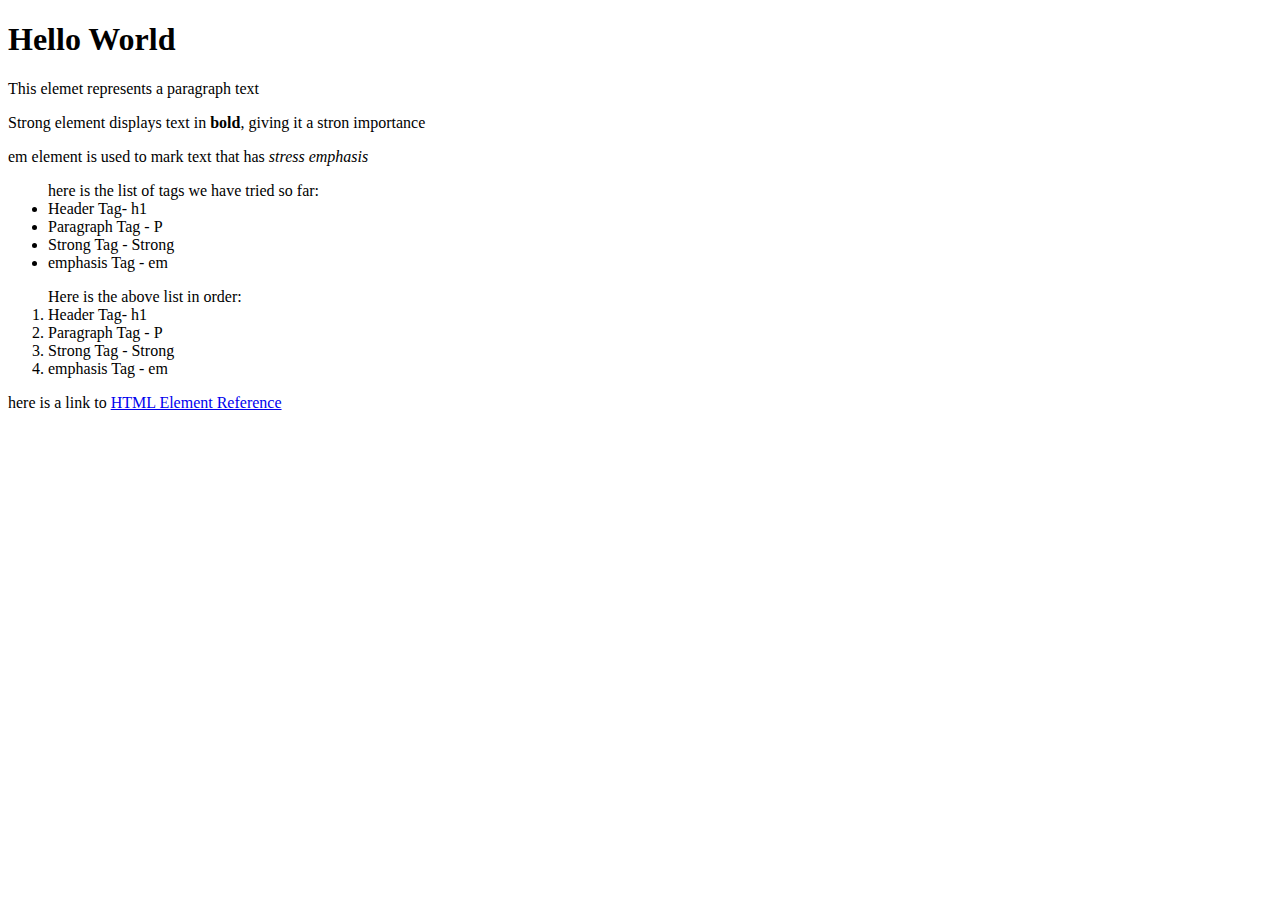
<file: html/web_basics/index.html>
<!DOCTYPE html>
<html>
<head>
	<title></title>
</head>
<body>
<h1>Hello World</h1>
<p>This elemet represents a paragraph text</p>
<p>Strong element displays text in <strong>bold</strong>, giving it a stron importance</p>
<p>em element is used to mark text that has <em>stress emphasis</em></p>
<ul>here is the list of tags we have tried so far:
	<li>Header Tag- h1</li>
	<li>Paragraph Tag - P</li>
	<li>Strong Tag - Strong</li>
	<Li>emphasis Tag - em</Li>
</ul>
<ol>Here is the above list in order:
	<li>Header Tag- h1</li>
	<li>Paragraph Tag - P</li>
	<li>Strong Tag - Strong</li>
	<Li>emphasis Tag - em</Li>
</ol>
<p>here is a link to <a href="https://developer.mozilla.org/en-US/docs/Web/HTML/Element/a">HTML Element Reference</a>
</body>
</html>
</file>
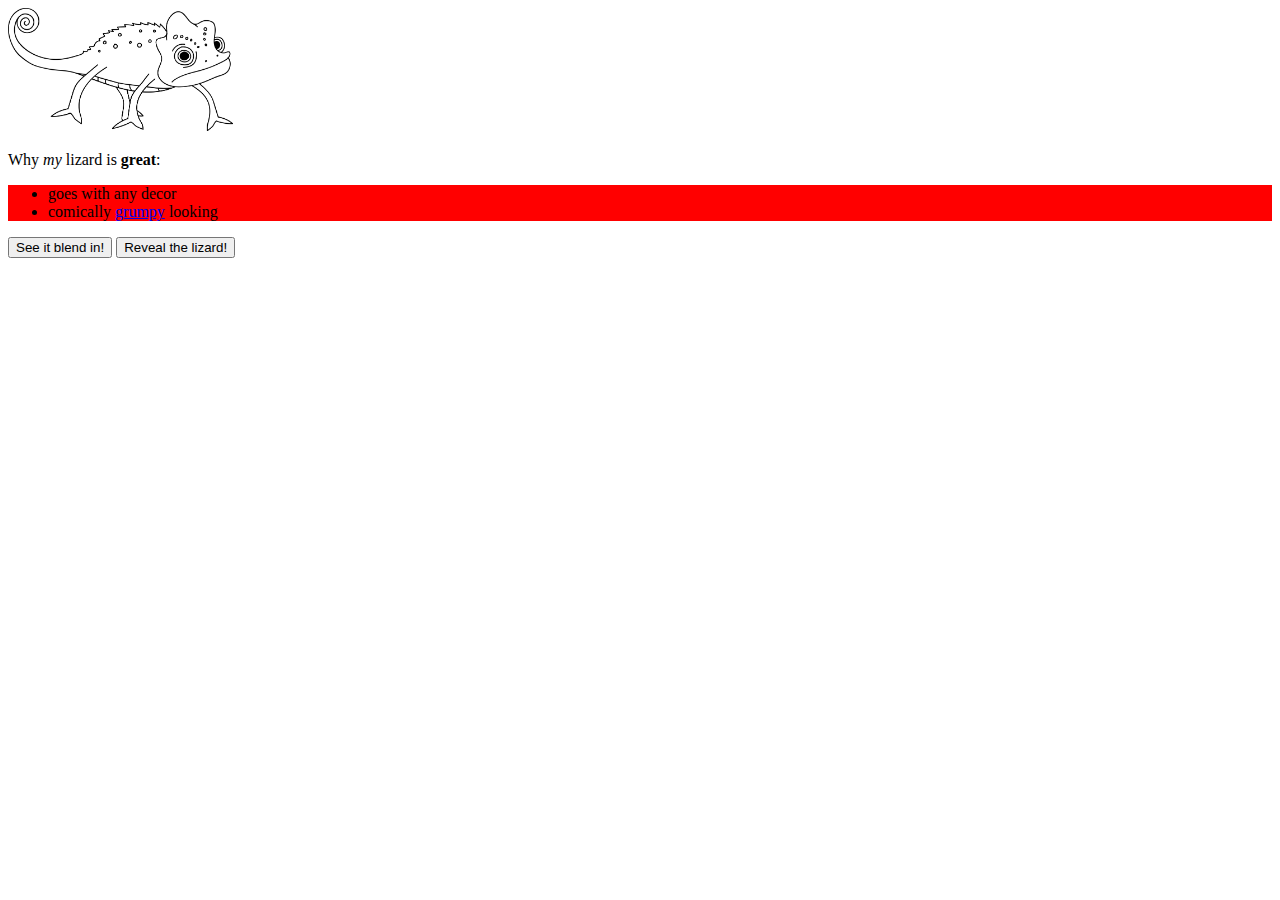
<file: web_dev/client_side_js/index.html>
<!DOCTYPE html>
<html>
<head>
  <title>About My Pet</title>
  <link rel="stylesheet" href="style.css">
</head>
<body>
  <div id="about-my-pet">
    <img id="lizard-photo" src="chameleon.png">
    <p>Why <em>my</em> lizard is <strong>great</strong>:</p>
    <ul>
      <li>goes with any decor</li>
      <li>comically <a href="http://grumpy.com">grumpy</a> looking</li>
    </ul>
    <button>See it blend in!</button>
    <button>Reveal the lizard!</button>
  </div>
 <script src="script.js"></script>
</body>
</html>
</file>
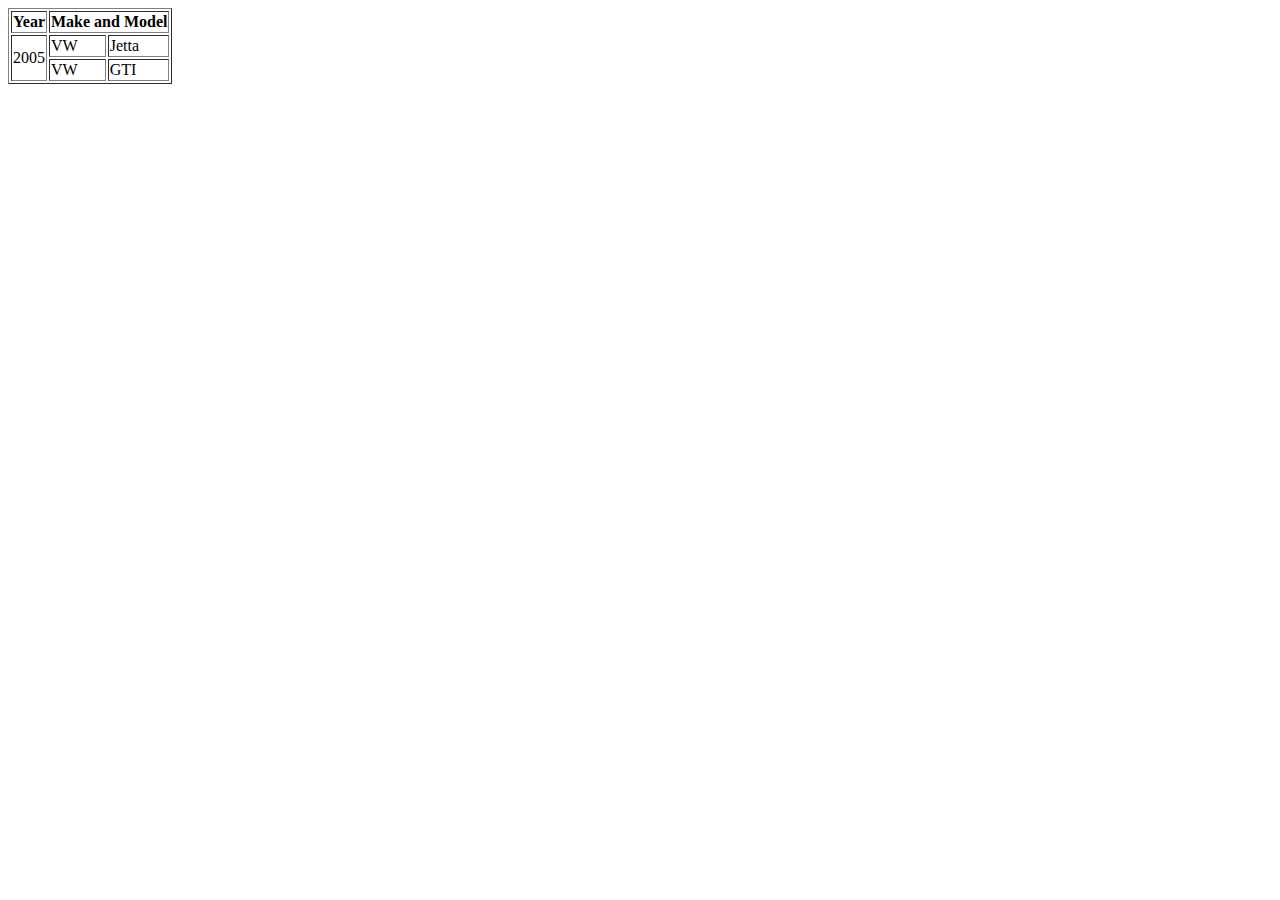
<file: html/another-table-practice.html>
<!DOCTYPE html>
<html>
<head>
	<title>New Table with span row and column</title>
</head>
<body>
<table border=1>
	<tr>
		<th>Year</th>
		<th colspan="2">Make and Model</th>
	</tr>
	<tr>
		<td rowspan="2">2005</td>
		<td>VW</td>
		<td>Jetta</td>
	</tr>
	<tr>
		<td>VW</td>
		<td>GTI</td>
	</tr>
</table>
</body>
</html>
</file>
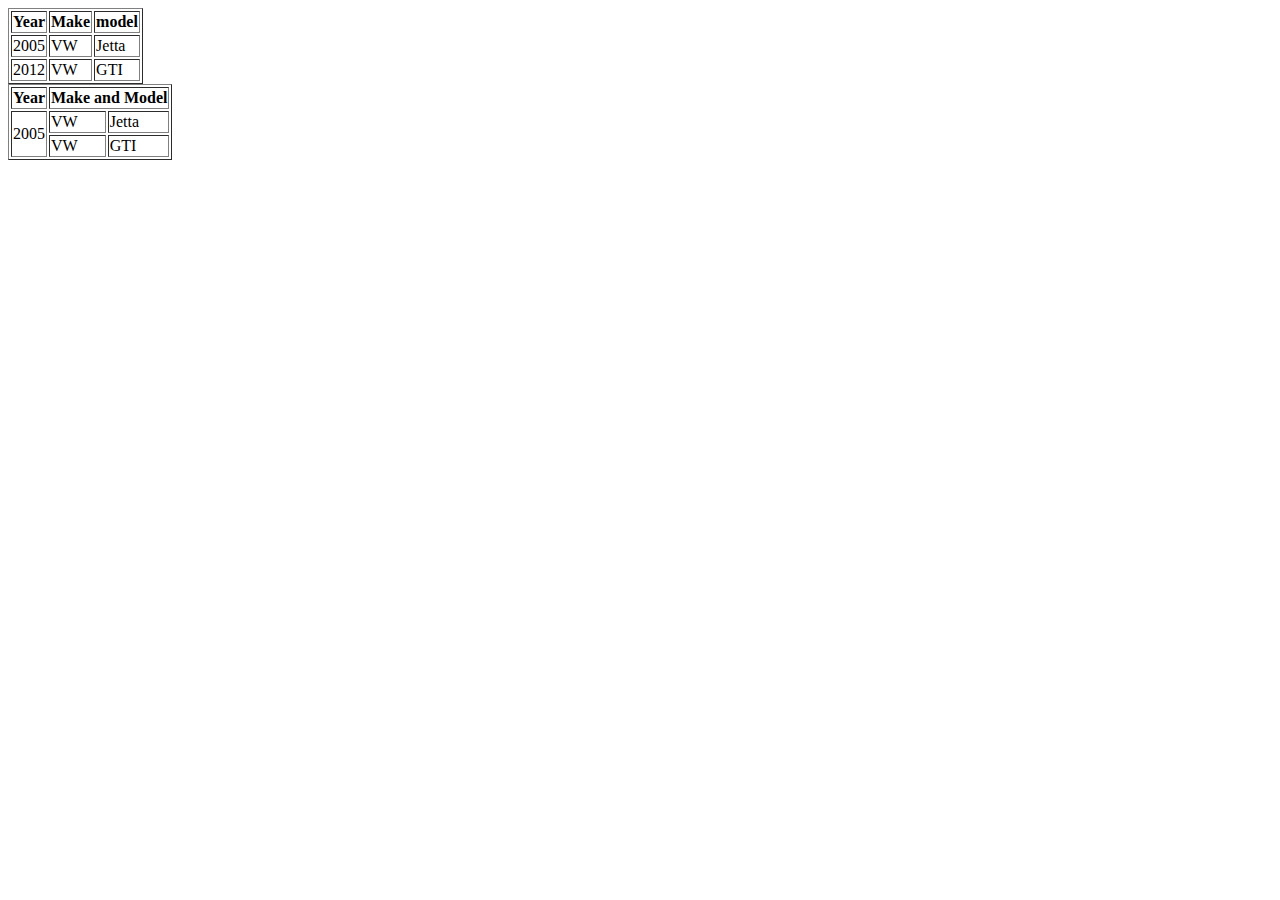
<file: html/table-practice.html>
<!DOCTYPE html>
<html>
<head>
	<title>Table listing our cars</title>
</head>
<body>
<table border=1>
	<tr>
		<th>Year</th>
		<th>Make</th>
		<th>model</th>
	</tr>
	<tr>
		<td>2005</td>
		<td>VW</td>
		<td>Jetta</td>
	</tr>
	<tr>
		<td>2012</td>
		<td>VW</td>
		<td>GTI</td>
	</tr>
</table>

<table border=1>
	<tr>
		<th>Year</th>
		<th colspan="2">Make and Model</th>
	</tr>
	<tr>
		<td rowspan="2">2005</td>
		<td>VW</td>
		<td>Jetta</td>
	</tr>
	<tr>
		<td>VW</td>
		<td>GTI</td>
	</tr>
</table>
</body>
</html>
</file>
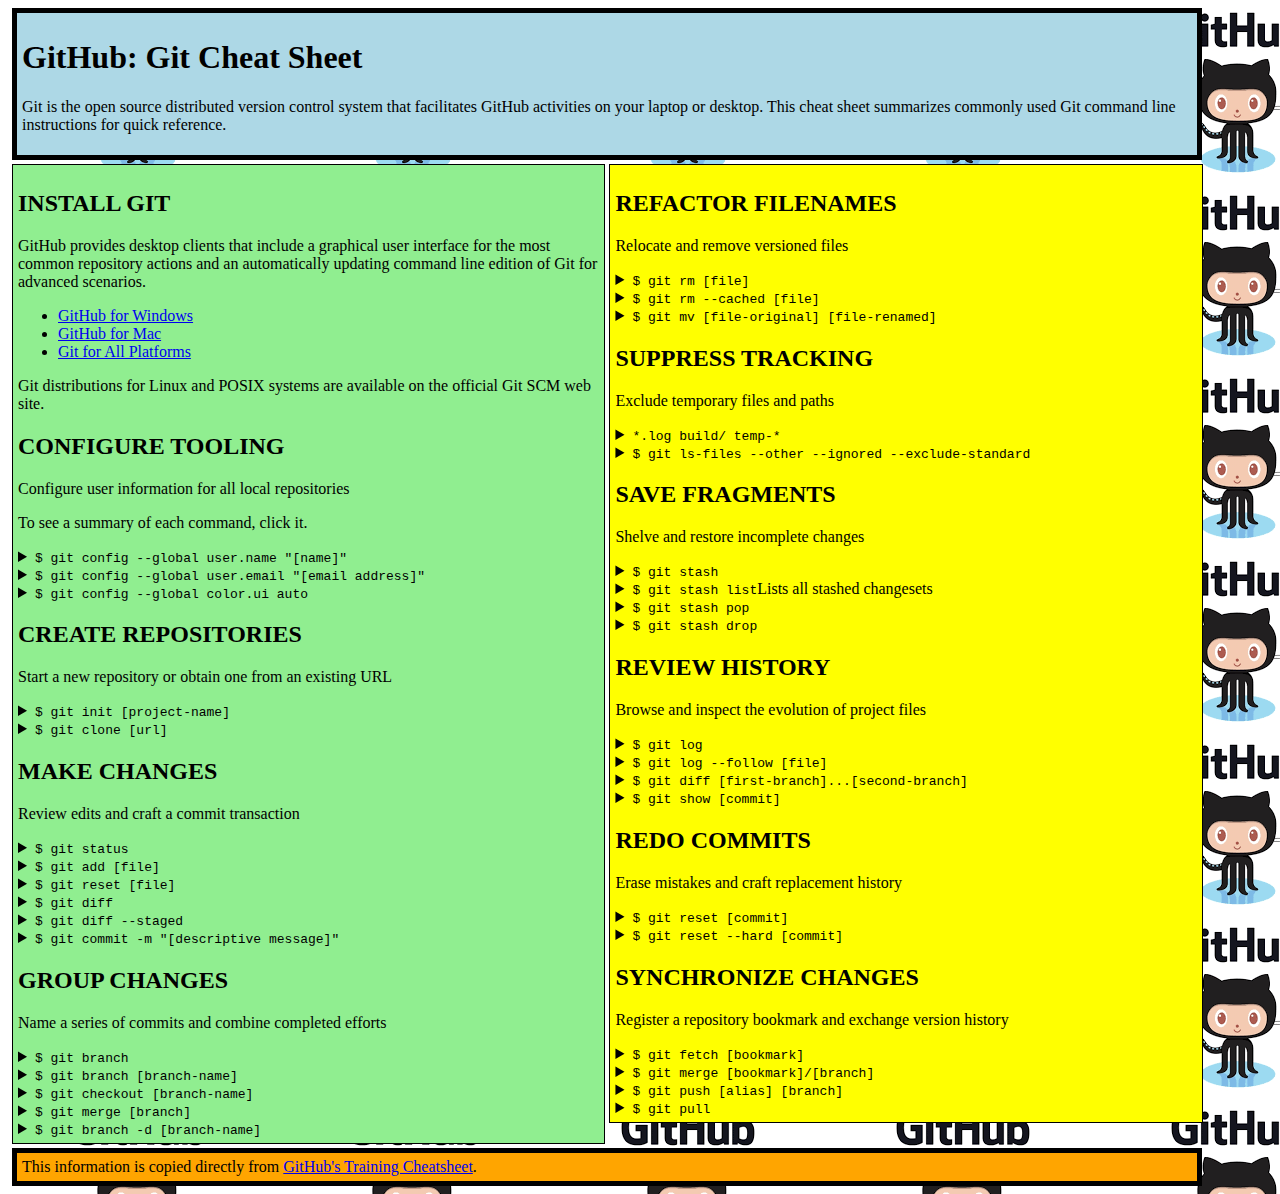
<file: css/gps/gps2-1.html>
<!--
Write your names here:
1. Marvan Taghvaie
2. 
We spent [#] hours on this challenge.
-->

<!-- This challenge uses HTML5 syntax that may not be available in all browsers (It works in Chrome and Safari, from my testing. (<details> and<summary>). -->

<!DOCTYPE html>
<html lang="en">
  <head>
    <meta charset="UTF-8">
    <link rel="stylesheet" type="text/css" href="gps2-1.css"><!-- Insert a link to the stylesheet here -->
    <title>Git Cheat Sheet</title>
  </head>

  <body>
    <header>
      <h1>GitHub: Git Cheat Sheet</h1>
      <p>Git is the open source distributed version control system that
        facilitates GitHub activities on your laptop or desktop.
        This cheat sheet summarizes commonly used Git command line
        instructions for quick reference.</p>
    </header>

    <section class="column-1">
      <article>
        <h2>INSTALL GIT</h2>
        <p>GitHub provides desktop clients that include a graphical user
        interface for the most common repository actions and an automatically
        updating command line edition of Git for advanced scenarios.</p>
        <ul>
          <li><a href="https://windows.github.com">GitHub for Windows</a></li>
          <li><a href="https://mac.github.com">GitHub for Mac</a></li>
          <li><a href="http://git-scm.com">Git for All Platforms</a></li>
        </ul>

        Git distributions for Linux and POSIX systems are available on the
        official Git SCM web site.
      </article>

      <article>
        <h2>CONFIGURE TOOLING</h2>
        <p>Configure user information for all local repositories</p>
        <p> To see a summary of each command, click it.</p>

        <details>
          <summary><code>$ git config --global user.name "[name]"</code></summary>
          <p>Sets the name you want attached to your commit transactions</p>
        </details>

        <details>
          <summary><code>$ git config --global user.email "[email address]"</code></summary>
          <p>Sets the email you want atached to your commit transactions</p>
        </details>

        <details>
          <summary><code>$ git config --global color.ui auto</code></summary>
          <p>Enables helpful colorization of command line output</p>
        </details>
      </article>

      <article>
        <h2>CREATE REPOSITORIES</h2>
        <p>Start a new repository or obtain one from an existing URL</p>

        <details>
          <summary><code>$ git init [project-name]</code></summary>
          <p>Creates a new local repository with the specified name</p>
        </details>

        <details>
          <summary><code>$ git clone [url]</code></summary>
          <p>Downloads a project and its entire version history</p>
        </details>
      </article>

      <article>
        <h2>MAKE CHANGES</h2>
        <p>Review edits and craft a commit transaction</p>

        <details>
          <summary><code>$ git status</code></summary>
          <p>Lists all new or modified files to be committed</p>
        </details>

        <details>
          <summary><code>$ git add [file]</code></summary>
          <p>Snapshots the file in preparation for versioning</p>
        </details>

        <details>
          <summary><code>$ git reset [file]</code></summary>
          <p>Unstages the file, but preserve its contents</p>
        </details>

        <details>
          <summary><code>$ git diff</code></summary>
          <p>Shows file differences not yet staged</p>
        </details>

        <details>
          <summary><code>$ git diff --staged</code></summary>
          <p>Shows file differences between staging and the last file version</p>
        </details>

        <details>
          <summary><code>$ git commit -m "[descriptive message]"</code></summary>
          <p>Records file snapshots permanently in version history</p>
        </details>
      </article>

      <article>
        <h2>GROUP CHANGES</h2>
        <p>Name a series of commits and combine completed efforts</p>

        <details>
          <summary><code>$ git branch</code></summary>
          <p>Lists all local branches in the current repository</p>
        </details>

        <details>
          <summary><code>$ git branch [branch-name]</code></summary>
          <p>Creates a new branch</p>
        </details>

        <details>
          <summary><code>$ git checkout [branch-name]</code></summary>
          <p>Switches to the specified branch and updates the working directory</p>
        </details>

        <details>
          <summary><code>$ git merge [branch]</code></summary>
          <p>Combines the specified branch’s history into the current branch</p>
        </details>

        <details>
          <summary><code>$ git branch -d [branch-name]</code></summary>
          <p>Deletes the specified branch</p>
        </details>
      </article>
    </section>

    <section class="column-2">
      <article>
        <h2>REFACTOR FILENAMES</h2>
        <p>Relocate and remove versioned files</p>

        <details>
          <summary><code>$ git rm [file]</code></summary>
          <p>Deletes the file from the working directory and stages the deletion</p>
        </details>

        <details>
          <summary><code>$ git rm --cached [file]</code></summary>
          <p>Removes the file from version control but preserves the file locally</p>
        </details>

        <details>
          <summary><code>$ git mv [file-original] [file-renamed]</code></summary>
          <p>Changes the file name and prepares it for commit</p>
        </details>
      </article>

      <article>
        <h2>SUPPRESS TRACKING</h2>
        <p>Exclude temporary files and paths</p>

        <details>
          <summary><code>*.log
                    build/
                    temp-*
          </code></summary>
          <p>A text file named .gitignore suppresses accidental versioning of files and paths matching the specified paterns</p>
        </details>

        <details>
          <summary><code>$ git ls-files --other --ignored --exclude-standard</code></summary>
          <p>Lists all ignored files in this project</p>
        </details>
      </article>

      <article>
        <h2>SAVE FRAGMENTS</h2>
        <p>Shelve and restore incomplete changes</p>

        <details>
          <summary><code>$ git stash</code></summary>
          <p>Temporarily stores all modified tracked files</p>
        </details>

        <details>
          <summary><code>$ git stash list</code>Lists all stashed changesets</summary>
          <p></p>
        </details>

        <details>
          <summary><code>$ git stash pop</code></summary>
          <p>Restores the most recently stashed files</p>
        </details>

        <details>
          <summary><code>$ git stash drop</code></summary>
          <p>Discards the most recently stashed changeset</p>
        </details>

      </article>

      <article>
        <h2>REVIEW HISTORY</h2>
        <p>Browse and inspect the evolution of project files</p>

        <details>
          <summary><code>$ git log</code></summary>
          <p>Lists version history for the current branch</p>
        </details>

        <details>
          <summary><code>$ git log --follow [file]</code></summary>
          <p>Lists version history for a file, including renames</p>
        </details>

        <details>
          <summary><code>$ git diff [first-branch]...[second-branch]</code></summary>
          <p>Shows content differences between two branches</p>
        </details>

        <details>
          <summary><code>$ git show [commit]</code></summary>
          <p>Outputs metadata and content changes of the specified commit</p>
        </details>
      </article>

      <article>
        <h2>REDO COMMITS</h2>
        <p>Erase mistakes and craft replacement history</p>

        <details>
          <summary><code>$ git reset [commit]</code></summary>
          <p>Undoes all commits after [commit], preserving changes locally</p>
        </details>

        <details>
          <summary><code>$ git reset --hard [commit]</code></summary>
          <p>Discards all history and changes back to the specified commit</p>
        </details>
      </article>

      <article>
        <h2>SYNCHRONIZE CHANGES</h2>
        <p>Register a repository bookmark and exchange version history</p>

        <details>
          <summary><code>$ git fetch [bookmark]</code></summary>
          <p>Downloads all history from the repository bookmark</p>
        </details>

        <details>
          <summary><code>$ git merge [bookmark]/[branch]</code></summary>
          <p>Combines bookmark’s branch into current local branch</p>
        </details>

        <details>
          <summary><code>$ git push [alias] [branch]</code></summary>
          <p>Uploads all local branch commits to GitHub</p>
        </details>

        <details>
          <summary><code>$ git pull</code></summary>
          <p>Downloads bookmark history and incorporates changes</p>
        </details>
      </article>
    </section>

    <footer>
      This information is copied directly from <a href="https://training.github.com/kit/downloads/github-git-cheat-sheet.pdf">GitHub's Training Cheatsheet</a>.
    </footer>
  <!-- Add your reflection here as a comment. -->
  </body>
</html>
</file>
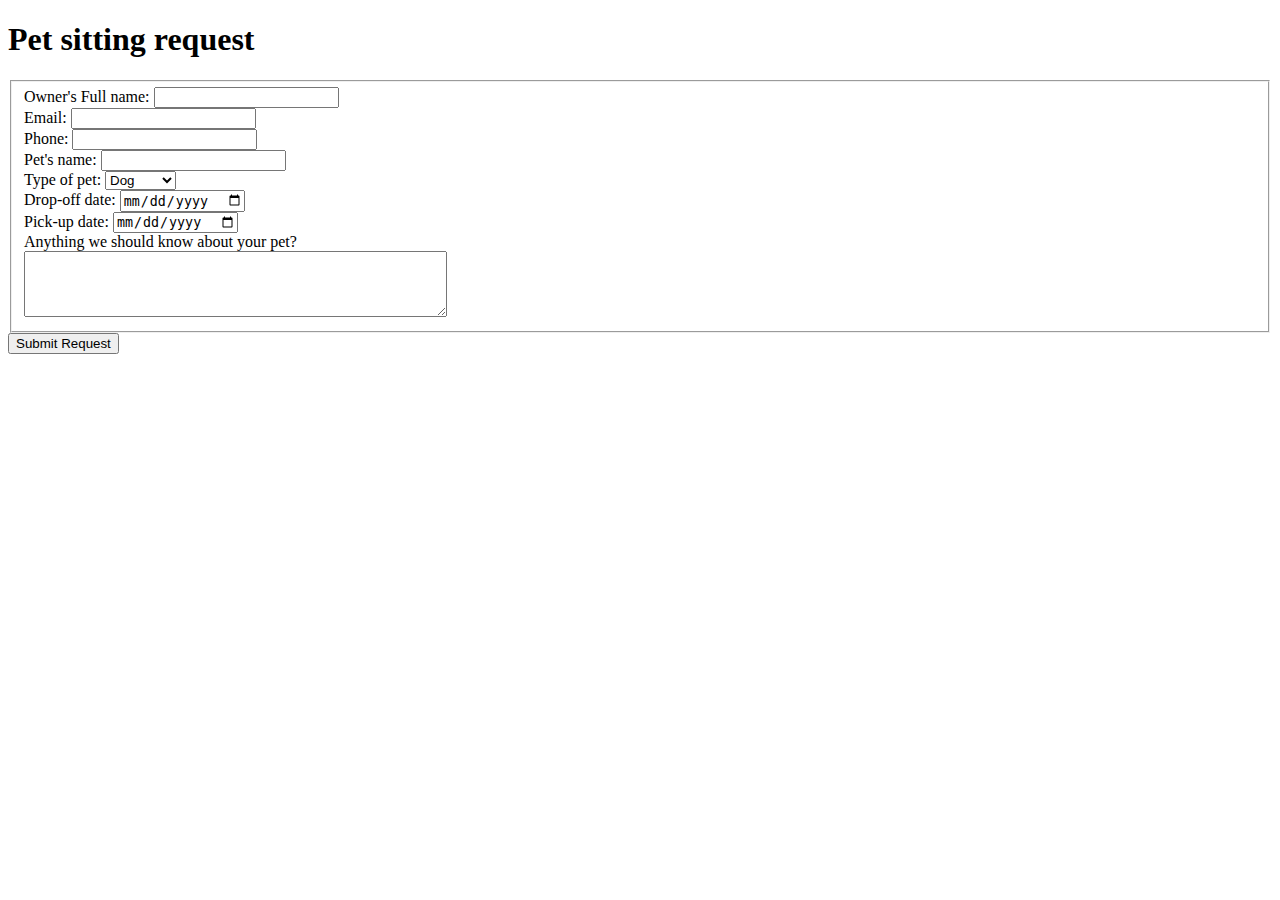
<file: html/forms/practice-form.html>
<!DOCTYPE html>
<html>
<head>
	<title>Pet Sitting Request Form</title>
</head>
<body>
<h1>Pet sitting request</h1>
<form name="pet-request" action="success.html" method="post">
  <fieldset>
    <div>
      <label>Owner's Full name:</label>
      <input type="text" name="owner-name">
    </div>

    <div>
      <label>Email:</label>
      <input type="email" name="email-address">
    </div>

    <div>
      <label>Phone:</label>
      <input type="tel" name="phone">
    </div>

    <div>
      <label>Pet's name:</label>
      <input type="text" name="pet-name">
    </div>

    <div>
      <label>Type of pet:</label>
      <select name="pet">
        <option value="dog">Dog</option>
        <option value="cat">Cat</option>
        <option value="alligator">Alligator</option>
      </select>
    </div>

    <div>    
      <label>Drop-off date:</label>
      <input type="date" name="drop-off-date">
    </div>

    <div>    
      <label>Pick-up date:</label>
      <input type="date" name="pick-up-date">
    </div>

    <div>
      <label>Anything we should know about your pet?</label>
      <br>
      <textarea name="extra-info" rows="4" cols="50"></textarea>
    </div>

  </fieldset>
 <button type="submit">Submit Request</button>
</form>
</body>
</html>
</file>
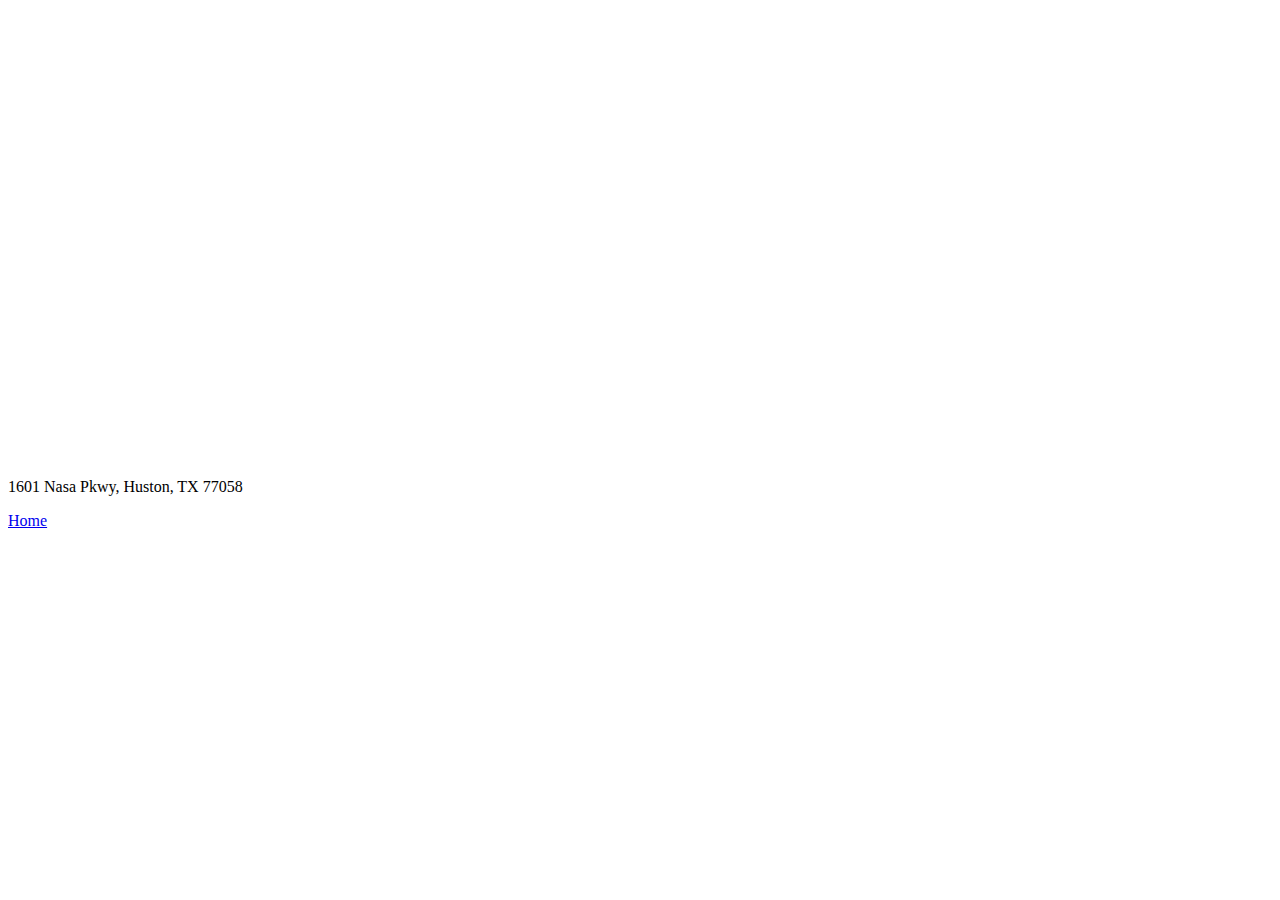
<file: html/moon_bootz/contact.html>
<!DOCTYPE html>
<html>
<head>
	<title>About us</title>
</head>
<body>
<iframe src="https://www.google.com/maps/embed?pb=!1m18!1m12!1m3!1d3470.8527589999912!2d-95.09798008446622!3d29.549781982064996!2m3!1f0!2f0!3f0!3m2!1i1024!2i768!4f13.1!3m3!1m2!1s0x0%3A0x13f0aac92fd5f916!2sSpace+Center+Houston!5e0!3m2!1sen!2sus!4v1469240739078" width="600" height="450" frameborder="0" style="border:0" allowfullscreen></iframe>
<p>1601 Nasa Pkwy, Huston, TX 77058</p>
<footer><a href="index.html">Home</a></footer>
</body>
</html>
</file>
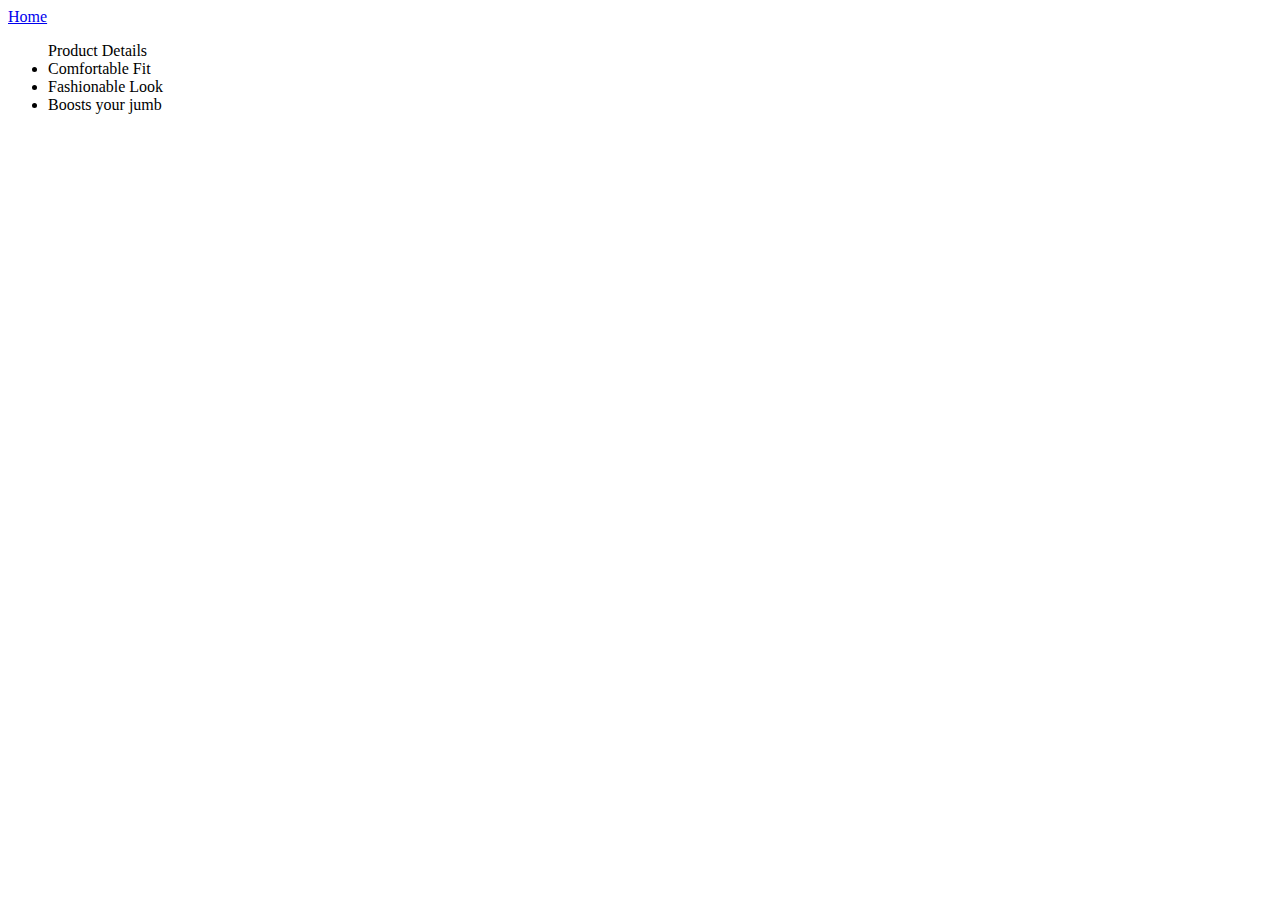
<file: html/moon_bootz/product_details.html>
<!DOCTYPE html>
<html>
<head>
	<title>Our Bootz</title>
</head>
<body>
<header><a href="index.html">Home</a></header>
<ul>Product Details
	<li>Comfortable Fit</li>
	<li>Fashionable Look</li>
	<li>Boosts your jumb</li>
</body>
</html>
</file>
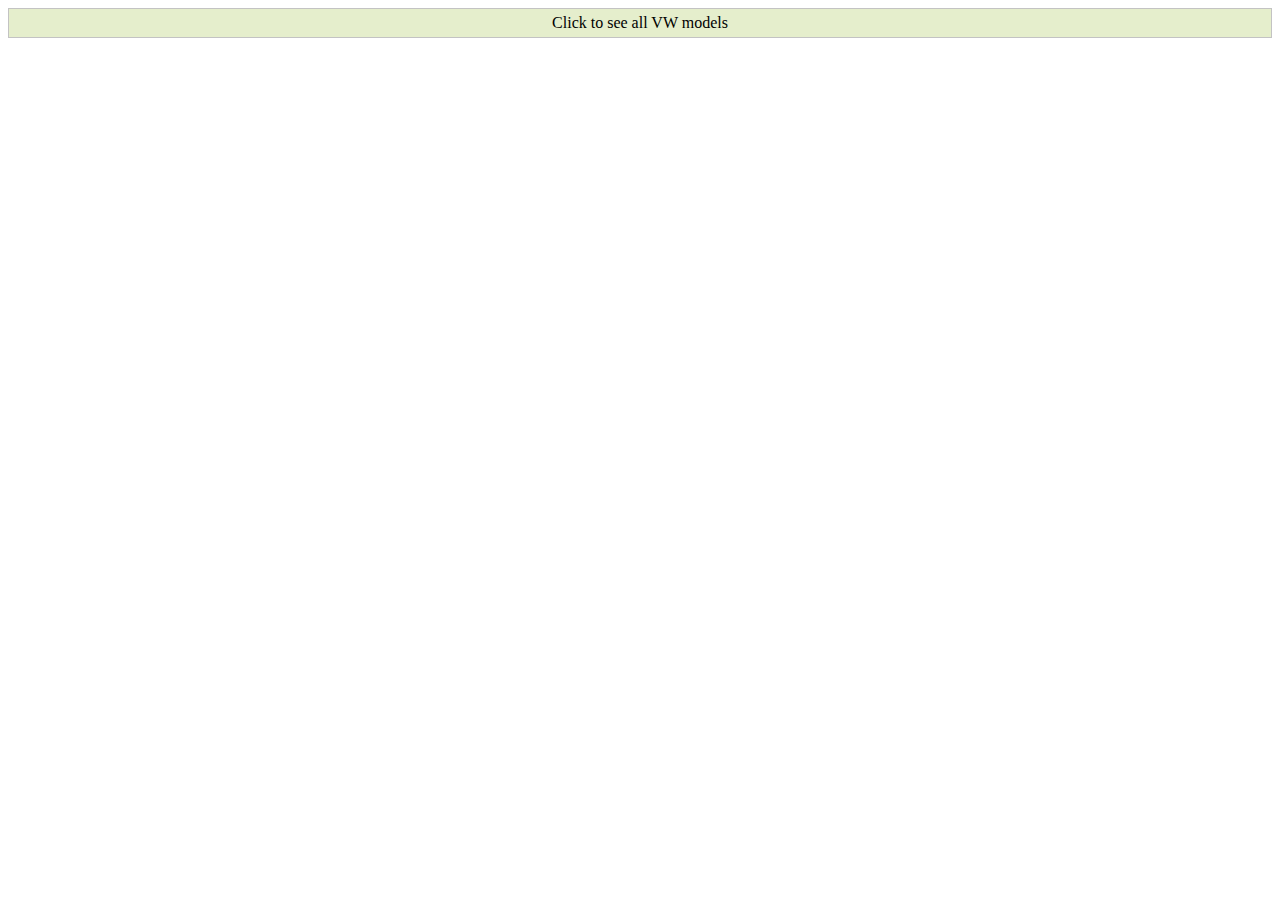
<file: web_dev/jquery/jquery_practice.html>
<!DOCTYPE html>
<html>
<head>
<script src="https://ajax.googleapis.com/ajax/libs/jquery/1.12.4/jquery.min.js"></script>
<script>
$(document).ready(function(){
    $("#flip").click(function(){
        $("#panel").slideDown("slow");
    });
});
</script>
 
<style>
#panel, #flip {
    padding: 5px;
    text-align: center;
    background-color: #e5eecc;
    border: solid 1px #c3c3c3;
}

#panel {
    padding: 50px;
    display: none;
}
</style>
</head>
<body>
 
<div id="flip">Click to see all VW models</div>
<div id="panel"><ul>
				<li>Jetta</li>
				<li>Golf</li>
				<li>CC</li>
				<li>Beatle</li> 
				</ul></div>

</body>
</html>
</file>
<file: web_dev/client_side_js/style.css>
#lizard-photo {
  width: 225px;
  height: auto;
}
</file>
<file: css/gps/gps2-1.css>
body {
  background-image: url([data-uri])
}
header {
  background-color: lightblue;
  width: 92.6%;
  border: solid 5px black;
  padding: 5px;
  margin: 4px;
}

.column-1 {
  background-color: lightgreen;
  display: inline-block;
  width: 46%;
  vertical-align: top;
  border: solid 1px black;
  padding: 5px;
  margin-left: 4px;
  
}

.column-2 {
  background-color: yellow;
  display: inline-block;
  width: 46%;
  vertical-align: top;
  border: solid 1px black;
  padding: 5px;
  margin-right: 4px;
  
}

footer {
  background-color: orange;
  width: 92.6%;
  border: solid 5px black;
  padding: 5px;
  margin: 4px;
}
</file>
